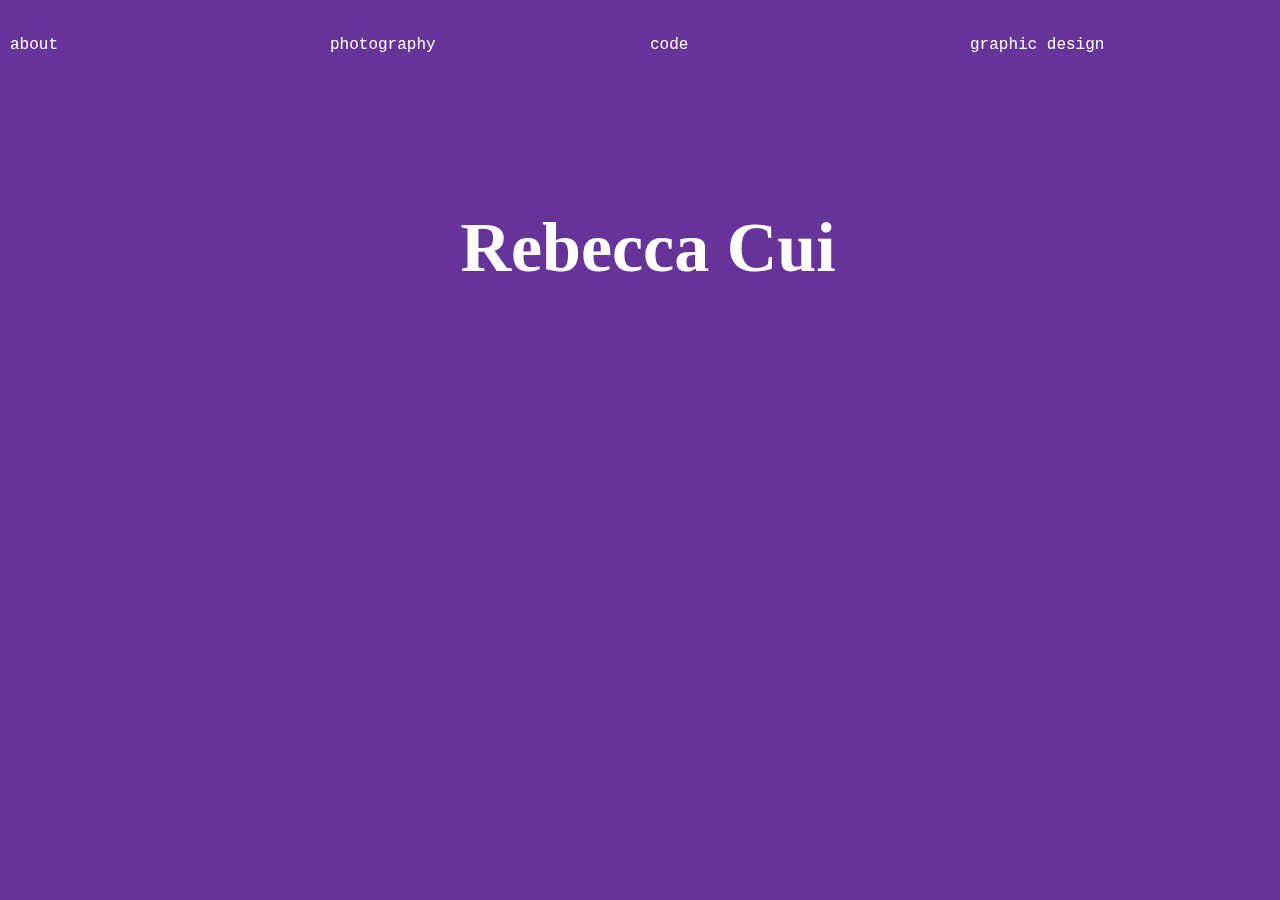
<file: index.html>
<!DOCTYPE html>
<html>
<head>
    <title>Rebecca Cui</title>

    <!-- The website stylesheet -->
    <link rel="stylesheet" href="style.css" />

    <!-- The website JavaScript file -->
   
</head>
<body>

    <div class = "navbar">
        <p onclick = "userClick()"> about </p>
        <p onclick = "userClick()"> photography </p>
        <p onclick = "userClick()"> code </p>
        <p onclick = "userClick()"> graphic design </p>
    </div>
    <div class="title">
        <h1 onclick = "userClick()">
            Rebecca Cui
        </h1>
    </div>
    <script src="script.js"> </script>
</body>
</html>
</file>
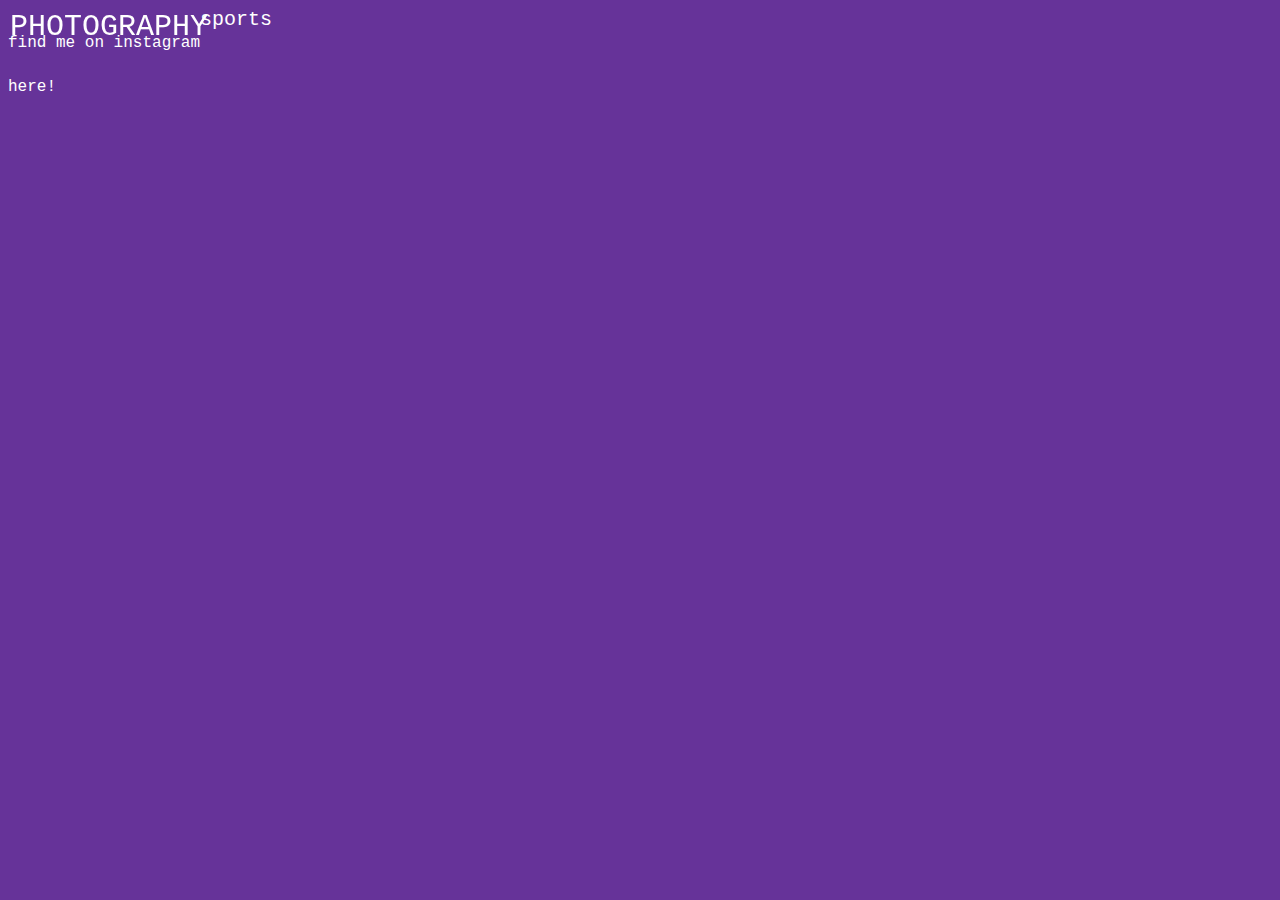
<file: photography.html>
<!DOCTYPE html>
<html>
<head>
    <meta charset="UTF-8" />
    <meta name="viewport" content="width=device-width, initial-scale=1" />
    <link rel="icon" href="https://glitch.com/favicon.ico" />
    <title>Rebecca Cui</title>

    <!-- The website stylesheet -->
    <link rel="stylesheet" href="style.css" />

    <!-- The website JavaScript file -->
    <script src="/script.js" defer></script>
</head>
<body>
    <div class="category" >
    PHOTOGRAPHY
    </div>
    
    <div> <p> find me on instagram </p>
    <p> here! </p>
    </div>

    <div class="links"> 
        sports
    </div>

</body>
</html>
</file>
<file: style.css>
body {
    background-color: rebeccapurple;
    display: flex;
    flex-direction: row;
    color: white; 
    padding: 0;
}

.navbar {
    top: 0;
    width: 100%;
    position: fixed;
    display: flex;
    justify-content: space-around;
    left:0;
    padding: 10px;
    margin: auto; 
}

a {
    text-decoration: "none";
}

p {
    font-family: "Courier New", Courier, monospace;
    color: white; 
    display: flex;
    padding-top: 10px;
    width: 100%;
}

.title{
    width: 100%;
    display: flex;
    justify-content: space-around;
    position:absolute; 
}

h1 {
    margin-top: 200px;
    font-family: "Brush Script MT", cursive; 
    font-size: 70px; 
}

#greeting {
    margin: 50px; 
    padding: 10px; 
    position: absolute;
    top: 150px; left: 10px;
}

.category {
    font-size: 30px; 
    top: 0;
    width: 100%;
    position: fixed;
    display: flex;
    position: left; 
    left:0;
    padding: 10px; 
    margin: auto;
    font-family: "Courier New", Courier, monospace;
    width: 100%;
}

.links {
    display: flex; 
    font-family: "Courier New", Courier, monospace;
    font-size: 20px;
    justify-content: space-around;
    width: auto; 

}
</file>
